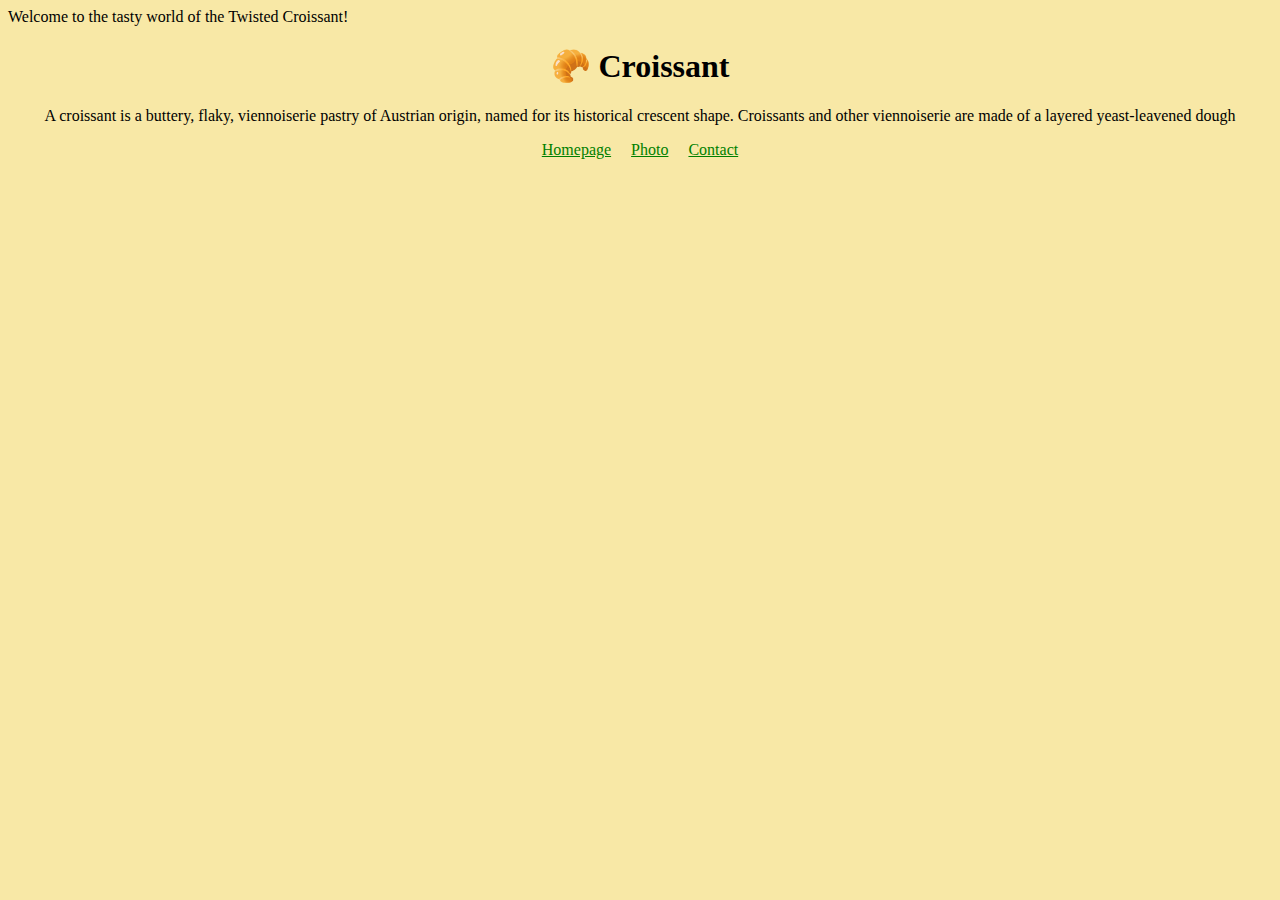
<file: index.html>
<!DOCTYPE html>
<html lang="en">
  <meta>
    <meta charset="UTF-8" />
    <meta http-equiv="X-UA-Compatible" content="IE=edge" />
    <meta name="viewport" content="width=device-width, initial-scale=1.0" />
    <title>That Croissant - Twisted Croissant</title>
    <link rel="stylesheet" href="/css/styles.css" />
    <meta name="description">Welcome to the tasty world of the Twisted Croissant!</meta>
  </head>
  <body>
    <h1>🥐 Croissant</h1>
    <p>
      A croissant is a buttery, flaky, viennoiserie pastry of Austrian origin,
      named for its historical crescent shape. Croissants and other viennoiserie
      are made of a layered yeast-leavened dough
    </p>
     <div class="container">
      <a href="/index.html" title="Twisted Croissant homepage">Homepage</a>
      <a href="/photo.html" title="A croissant served in the Twisted Croissant">Photo</a>
      <a href="/contact.html" title="Contacts of the Twisted Croissant team">Contact</a>
    </div>
  </body>
</html>
</file>
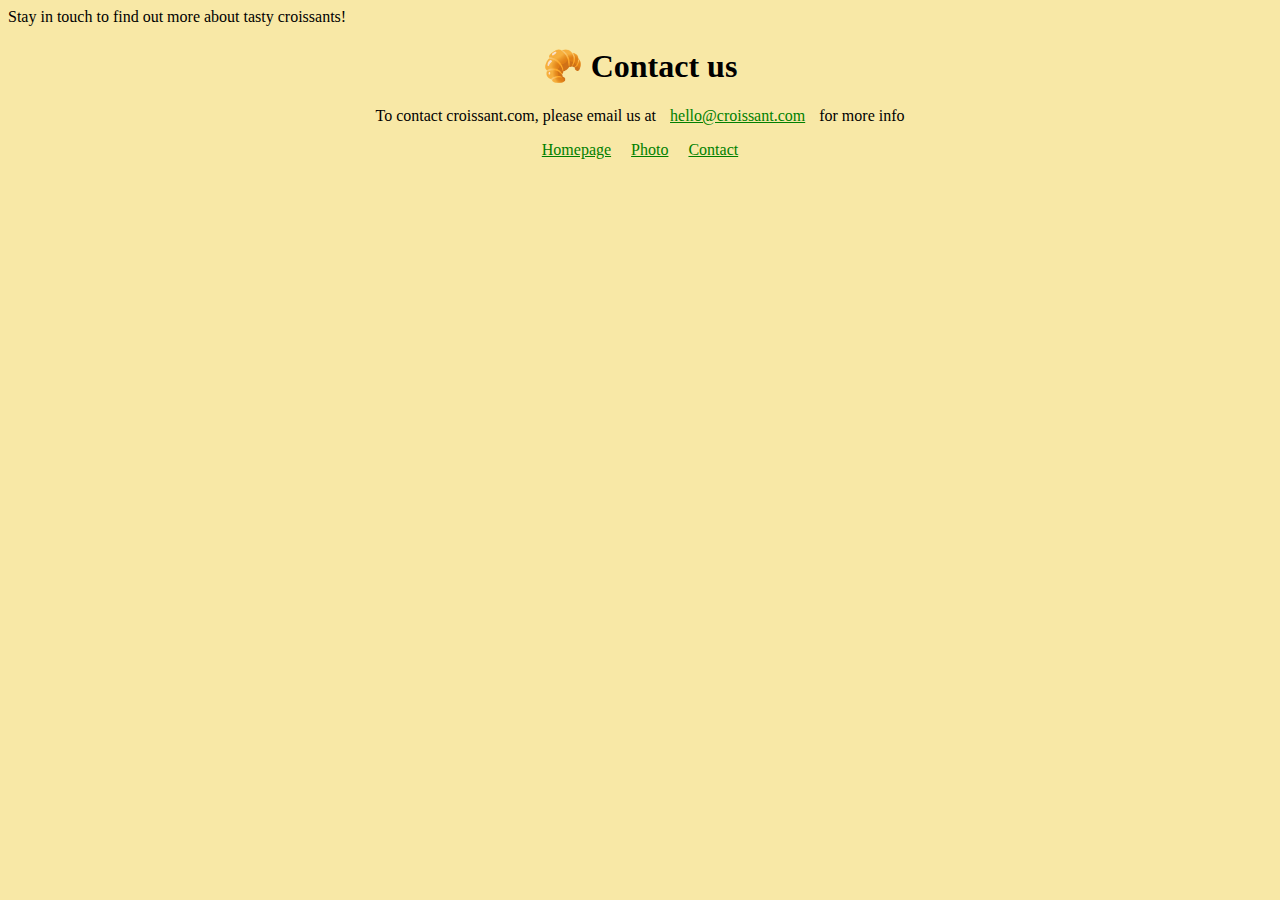
<file: contact.html>
<!DOCTYPE html>
<html lang="en">
  <meta>
    <meta charset="UTF-8" />
    <meta http-equiv="X-UA-Compatible" content="IE=edge" />
    <meta name="viewport" content="width=device-width, initial-scale=1.0" />
    <title>Contact the Twisted Croissant team</title>
    <link rel="stylesheet" href="/css/styles.css" />
    <meta name="description">Stay in touch to find out more about tasty croissants!</meta>
  </head>
  <body>
    <h1>🥐 Contact us</h1>
    <p>
      To contact croissant.com, please email us at
    <a href="mailto:hello@croissant.com">hello@croissant.com</a> for more info
    </p>
    <div class="container">
      <a href="/index.html" title="Twisted Croissant homepage">Homepage</a>
      <a href="/photo.html" title="A croissant served in the Twisted Croissant">Photo</a>
      <a href="/contact.html" title="Contacts of the Twisted Croissant team">Contact</a>
    </div>
  </body>
</html>
</file>
<file: css/styles.css>
body {
  background: #f8e8a6;
}
h1,
p {
  text-align: center;
}
.container {
  display: flex;
  justify-content: center;
}
a {
  margin: 0 10px;
  color: green;
}
img {
  margin-bottom: 20px;
}
</file>
